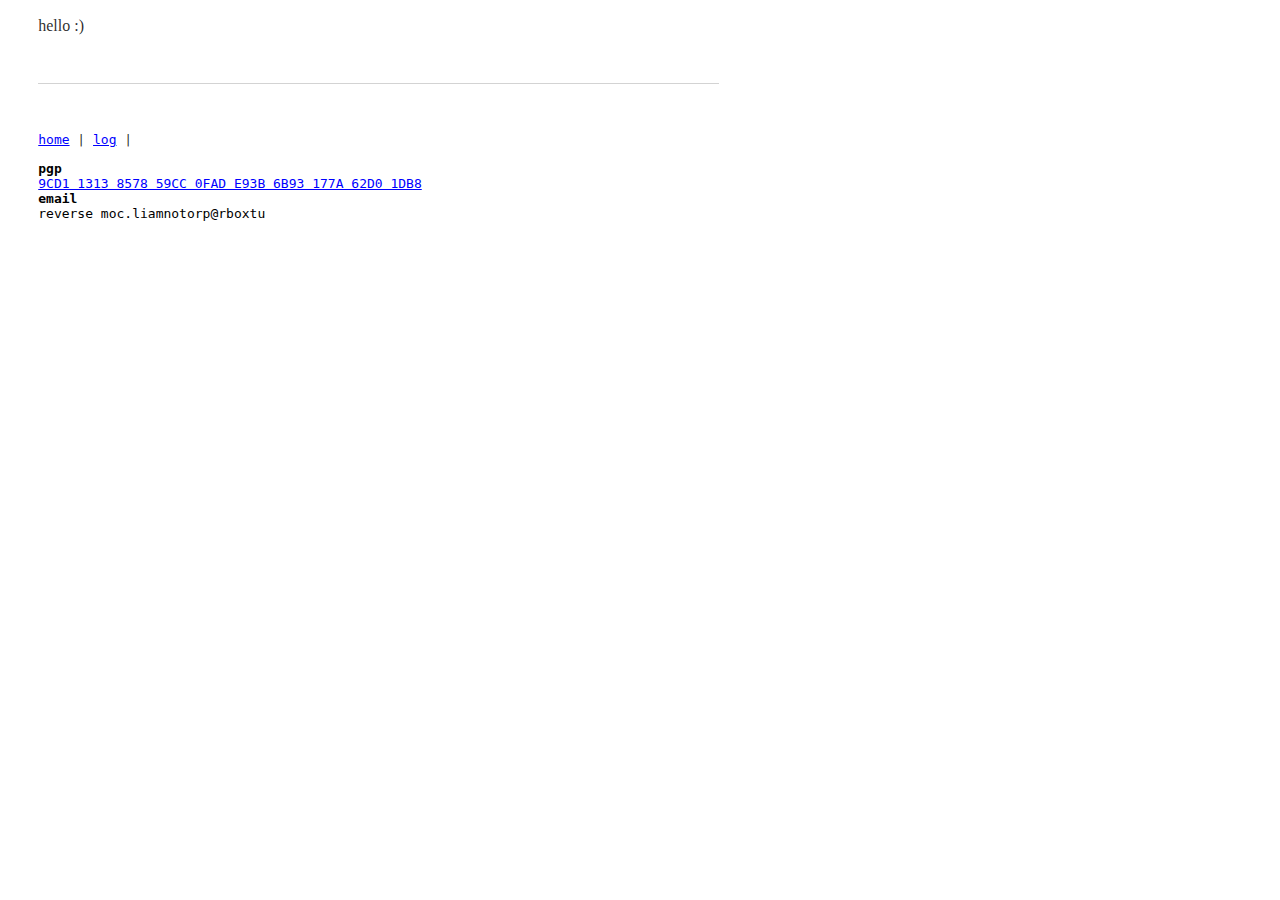
<file: index.html>
<!doctype html><html><head><meta name=generator content="Hugo 0.97.3"><title>utxobr</title><meta name=viewport content="width=device-width,initial-scale=1"><link rel=stylesheet href=/index.css></head><body><p>hello :)</p><hr><footer><p><a href=/>home</a> |
<a href=/log>log</a> |</p><dl><dt><b>pgp</b></dt><dl><a href=/pgp/public-key.txt>9CD1 1313 8578 59CC 0FAD E93B 6B93 177A 62D0 1DB8</a></dl><dt><b>email</b></dt><dl>reverse moc.liamnotorp@rboxtu</dl></dl></footer></body></html>
</file>
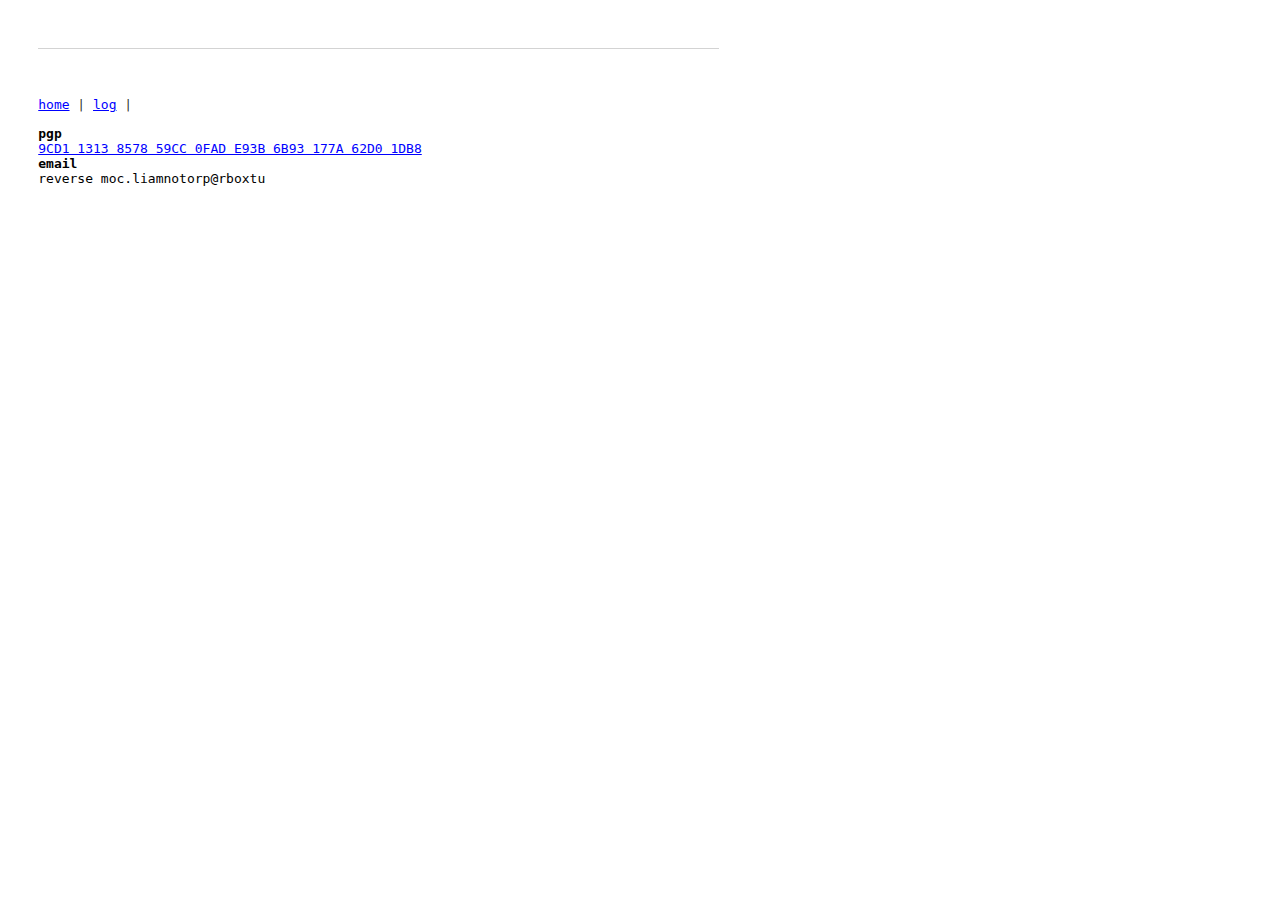
<file: categories/index.html>
<!doctype html><html><head><title>Categories</title><meta name=viewport content="width=device-width,initial-scale=1"><link rel=stylesheet href=/index.css></head><body><ul></ul><hr><footer><p><a href=/>home</a> |
<a href=/log>log</a> |</p><dl><dt><b>pgp</b></dt><dl><a href=/pgp/public-key.txt>9CD1 1313 8578 59CC 0FAD E93B 6B93 177A 62D0 1DB8</a></dl><dt><b>email</b></dt><dl>reverse moc.liamnotorp@rboxtu</dl></dl></footer></body></html>
</file>
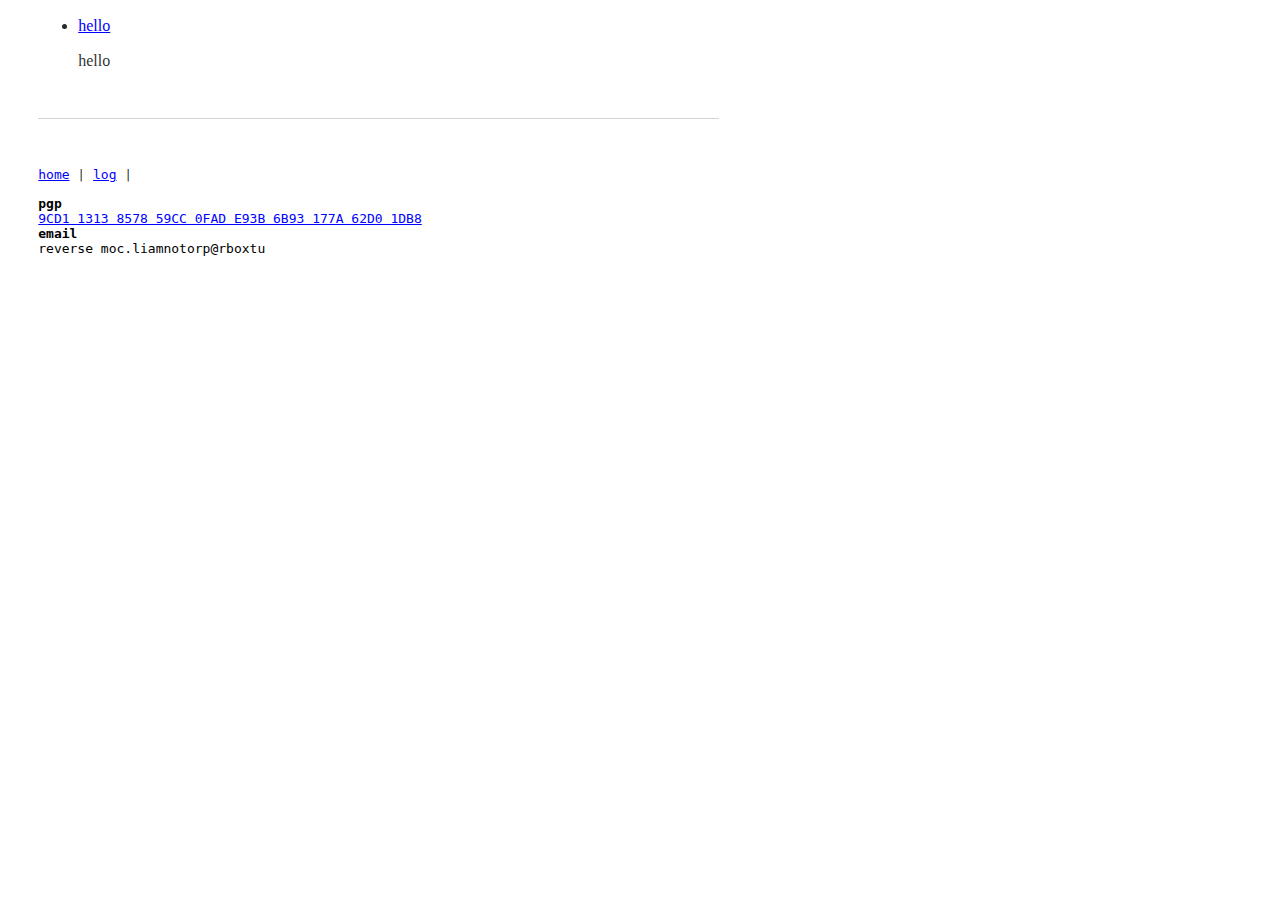
<file: log/index.html>
<!doctype html><html><head><title>log</title><meta name=viewport content="width=device-width,initial-scale=1"><link rel=stylesheet href=/index.css></head><body><ul><li><a class=item href=https://utxobr.github.io/log/01-hello/>hello</a><p>hello</p></li></ul><hr><footer><p><a href=/>home</a> |
<a href=/log>log</a> |</p><dl><dt><b>pgp</b></dt><dl><a href=/pgp/public-key.txt>9CD1 1313 8578 59CC 0FAD E93B 6B93 177A 62D0 1DB8</a></dl><dt><b>email</b></dt><dl>reverse moc.liamnotorp@rboxtu</dl></dl></footer></body></html>
</file>
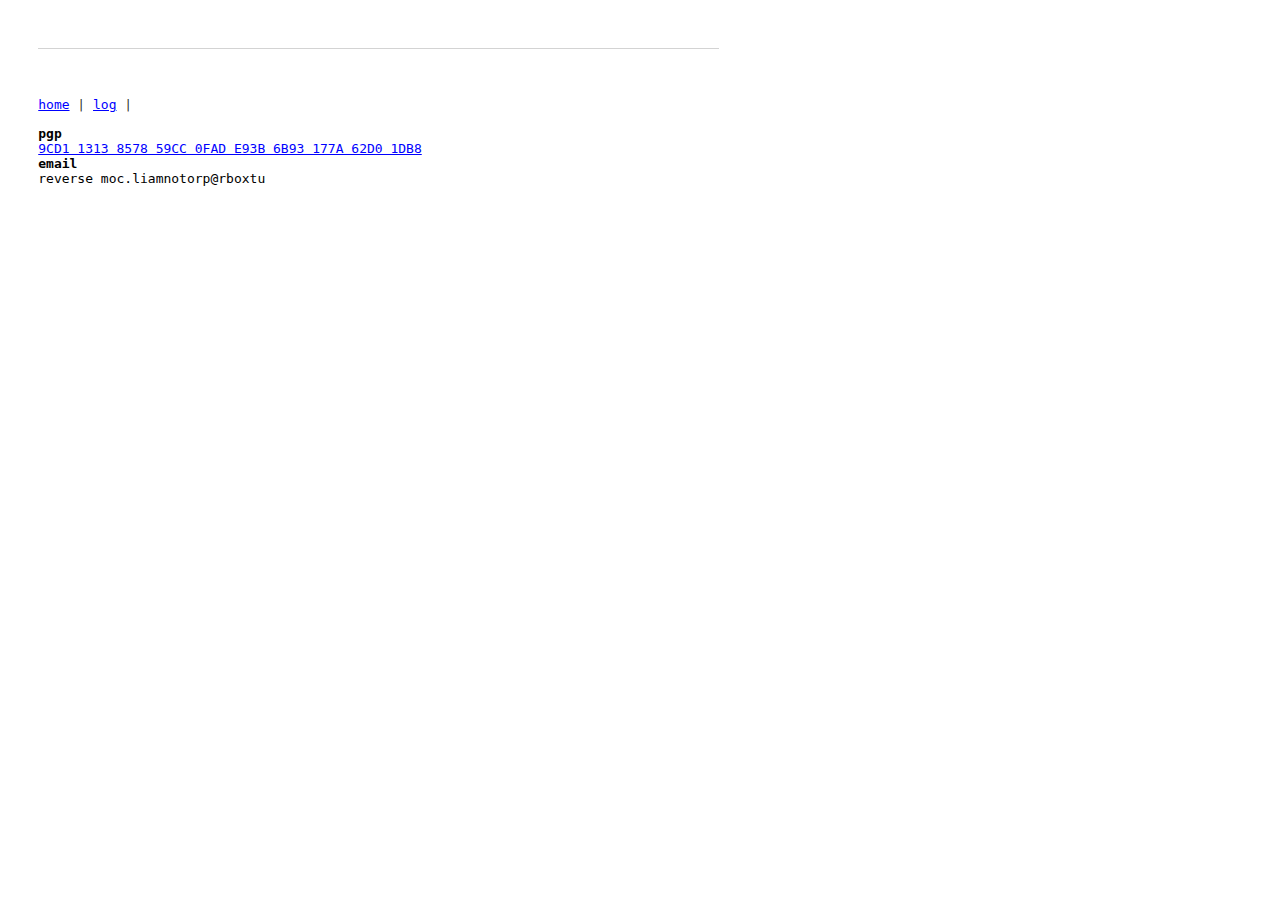
<file: tags/index.html>
<!doctype html><html><head><title>Tags</title><meta name=viewport content="width=device-width,initial-scale=1"><link rel=stylesheet href=/index.css></head><body><ul></ul><hr><footer><p><a href=/>home</a> |
<a href=/log>log</a> |</p><dl><dt><b>pgp</b></dt><dl><a href=/pgp/public-key.txt>9CD1 1313 8578 59CC 0FAD E93B 6B93 177A 62D0 1DB8</a></dl><dt><b>email</b></dt><dl>reverse moc.liamnotorp@rboxtu</dl></dl></footer></body></html>
</file>
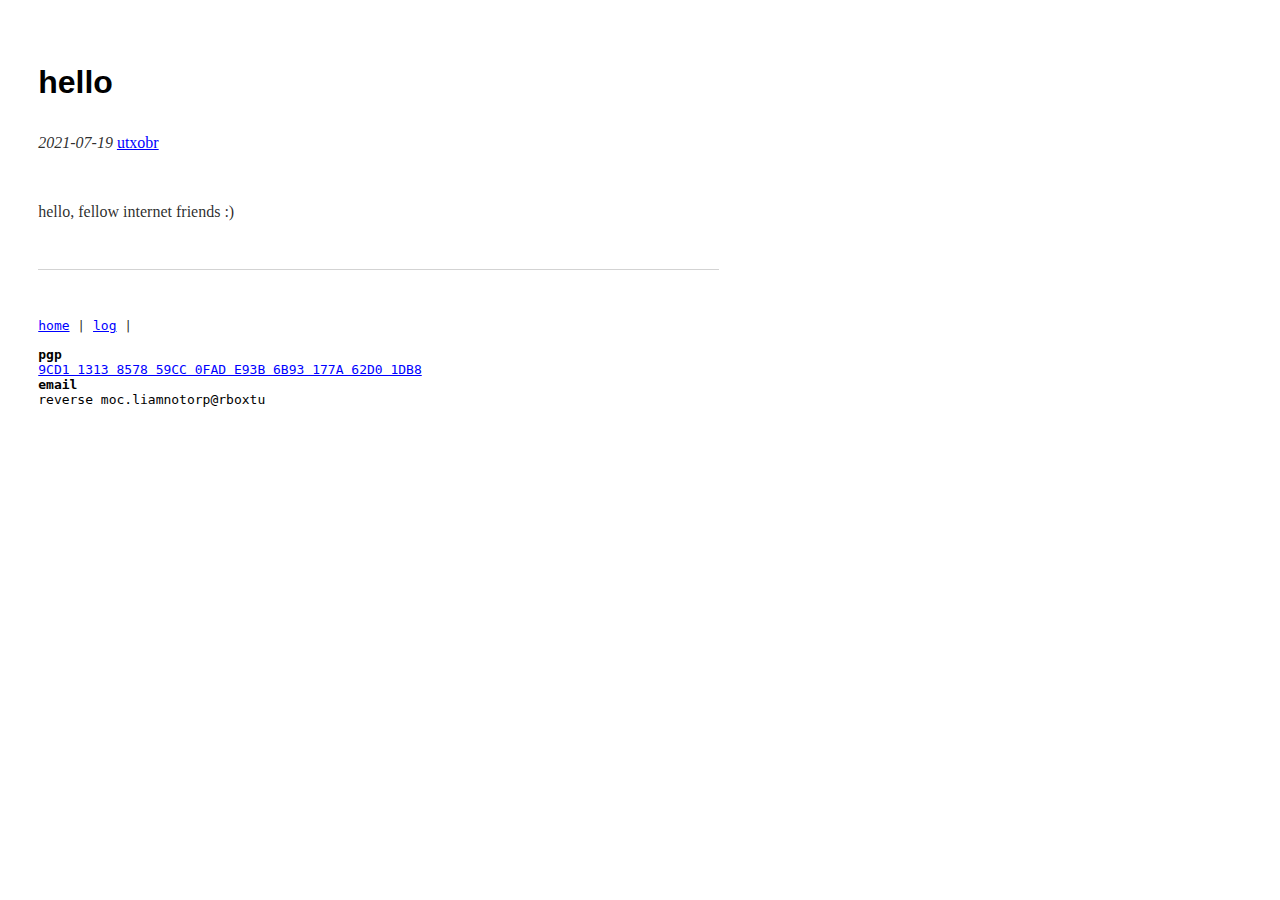
<file: log/01-hello/index.html>
<!doctype html><html><head prefix="og: http://ogp.me/ns# article: http://ogp.me/ns/article#"><title>hello</title><link rel=stylesheet href=/index.css></head><body><h1 itemprop="name headline">hello</h1><p><time datetime=2021-07-19T00:00:00+0000 itemprop=datePublished><i>2021-07-19</i></time> <a href=https://twitter.com/utxobr>utxobr</a></p><br><article><section class=article-body itemprop=articleBody><p>hello, fellow internet friends :)</p></section></article><hr><footer><p><a href=/>home</a> |
<a href=/log>log</a> |</p><dl><dt><b>pgp</b></dt><dl><a href=/pgp/public-key.txt>9CD1 1313 8578 59CC 0FAD E93B 6B93 177A 62D0 1DB8</a></dl><dt><b>email</b></dt><dl>reverse moc.liamnotorp@rboxtu</dl></dl></footer></body></html>
</file>
